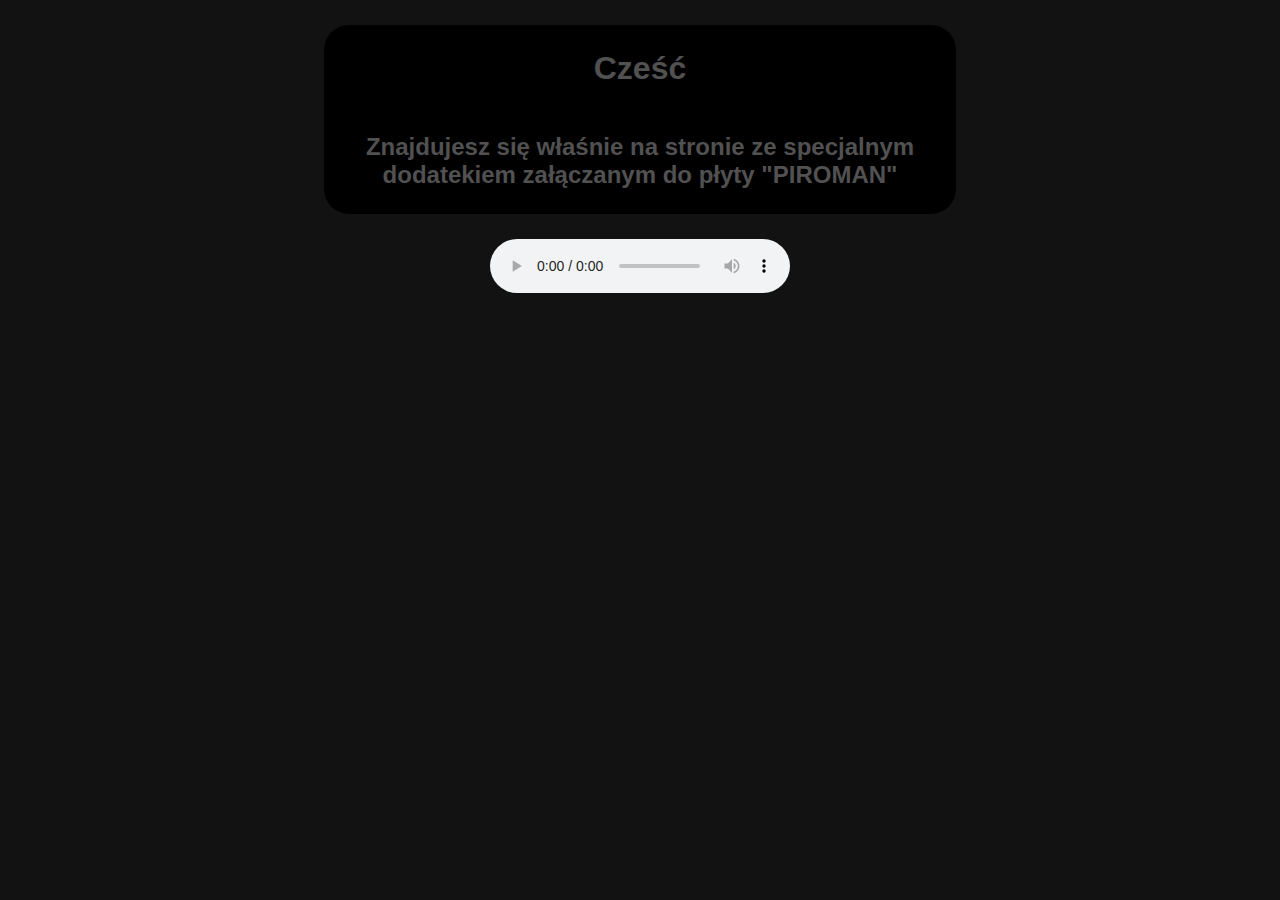
<file: 18372954758.html>
<!DOCTYPE html>
<html lang="en">
<head>
    <meta charset="UTF-8">
    <link rel="stylesheet" href="style2.css">
    <title>Strona specjalna</title>
</head>

<body>
    <span class="naglowek">
        <h1>Cześć</h1>
        <h2>Znajdujesz się właśnie na stronie ze specjalnym dodatekiem załączanym do płyty "PIROMAN"</h2>
        
    </span>
        <audio controls>
	        <source src="lokalizacja pliku w formacie 1" type='format 1'>
	        <source src="lokalizacja pliku w formacie 2" type='format 2'>
        </audio>
</body>
</html>
</file>
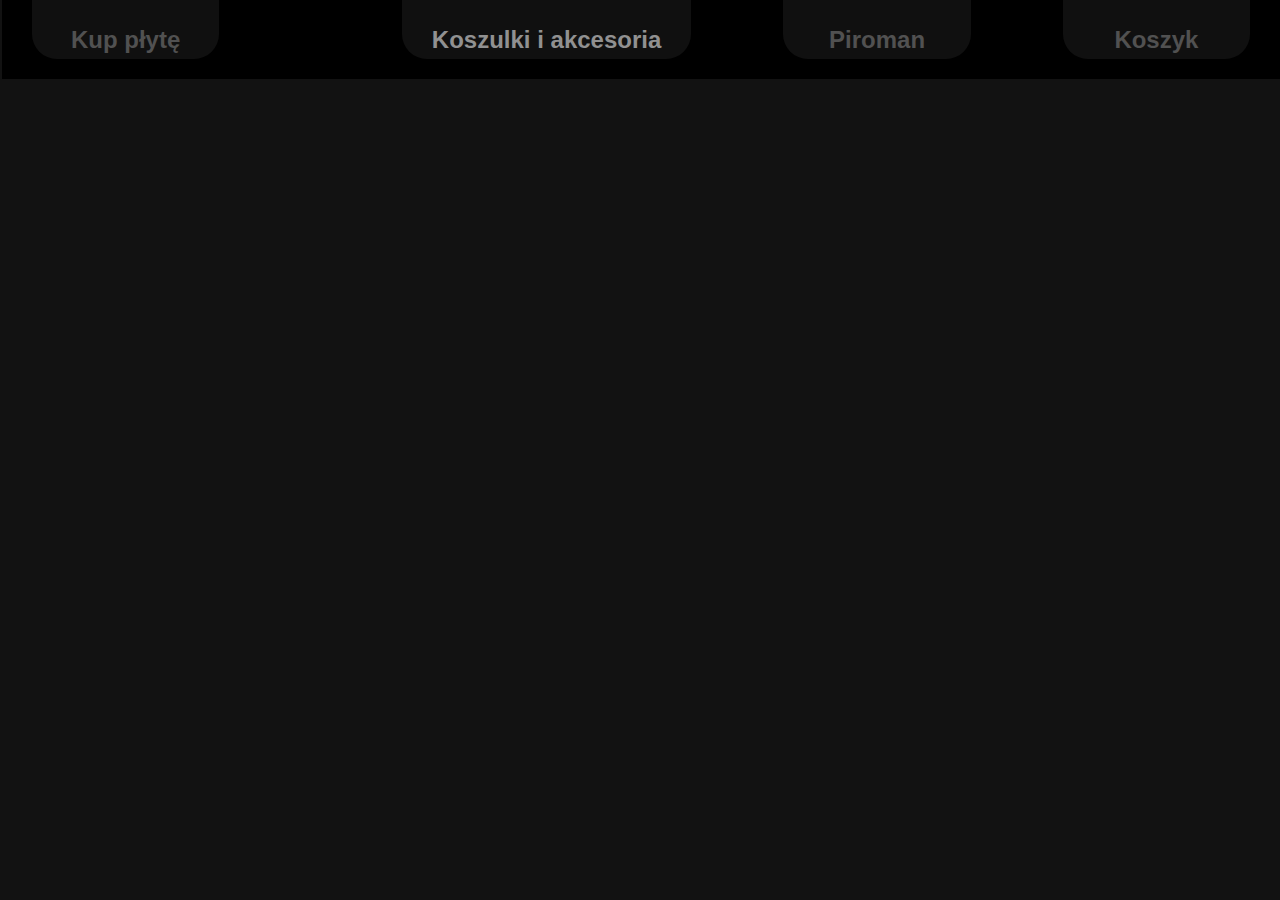
<file: koszulki.html>
<!DOCTYPE html>
<html lang="en">
<link rel="stylesheet" href="koszulki.css">
<head>
    <meta charset="UTF-8">
    <title>Koszulki i akcesoria</title>
</head>
<body>
   <div class="Menu">
       <span class="Plyty">
           <a href="Plyty.html"><p class="Kliknijaby">Kliknij aby przejść</p>
            <h2>Kup płytę</h2></a>
       </span>
       <span class="Koszulki">
           <a href="koszulki.html"><p class="Kliknijaby">Kliknij aby przejść</p>
            <h2 id="active">Koszulki i akcesoria</h2></a>
       </span>
       <span class="PIROMAN">
           <a href="index.html"><p class="Piroman">Kliknij aby przejść</p>
            <h2>Piroman</h2></a>
       </span>
       <span class="Koszyk">
           <a href="koszyk.html"><p class="Kliknijaby">Kliknij aby przejść</p>
            <h2>Koszyk</h2></a>
       </span>
       
   </div>
    
</body>
</html>
</file>
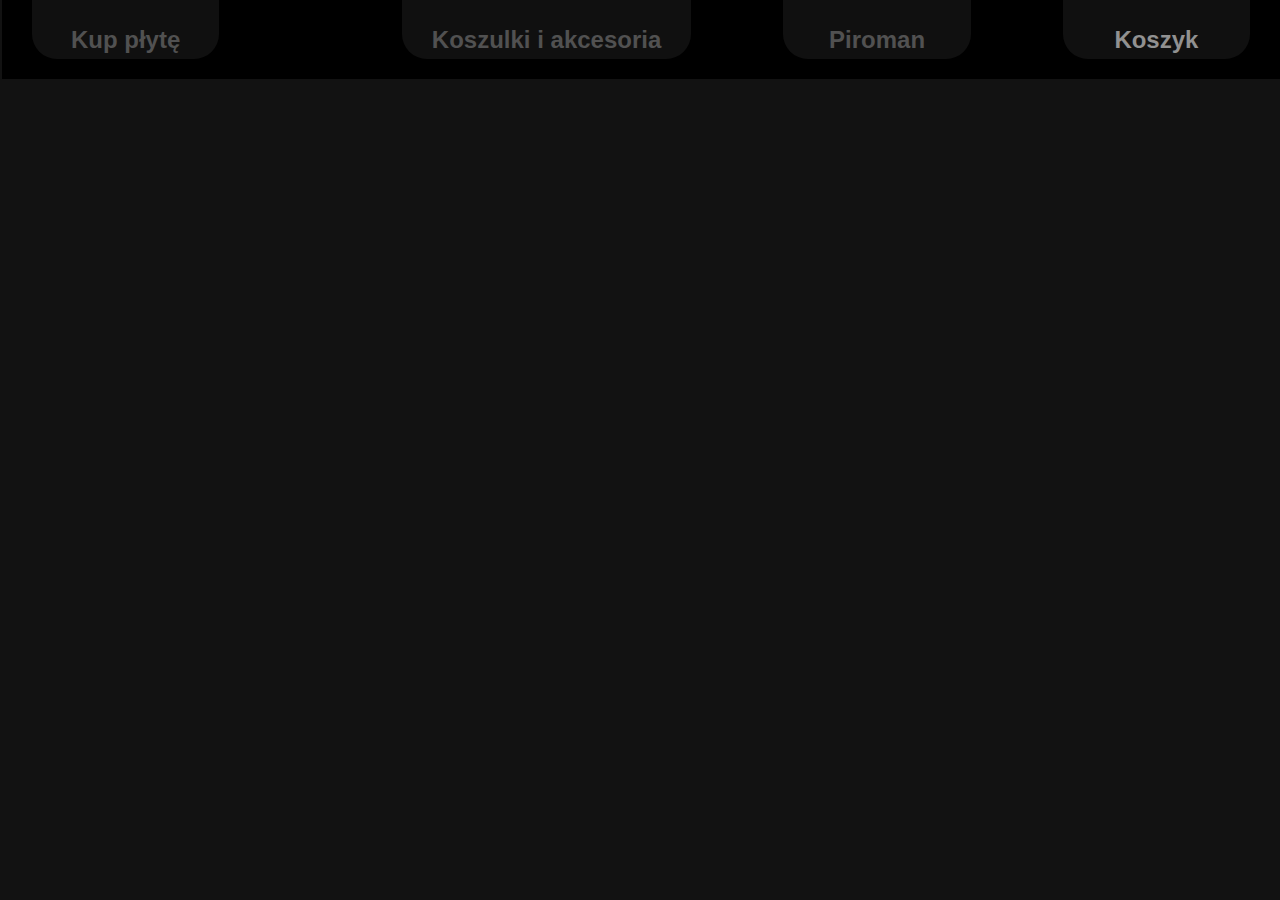
<file: koszyk.html>
<!DOCTYPE html>
<html lang="en">
<link rel="stylesheet" href="koszyk.css">
<head>
    <meta charset="UTF-8">
    <title>Koszyk</title>
</head>
<body>
   <div class="Menu">
       <span class="Plyty">
           <a href="Plyty.html"><p class="Kliknijaby">Kliknij aby przejść</p>
            <h2>Kup płytę</h2></a>
       </span>
       <span class="Koszulki">
           <a href="koszulki.html"><p class="Kliknijaby">Kliknij aby przejść</p>
            <h2>Koszulki i akcesoria</h2></a>
       </span>
       <span class="PIROMAN">
           <a href="index.html"><p class="Piroman">Kliknij aby przejść</p>
            <h2>Piroman</h2></a>
       </span>
       <span class="Koszyk">
           <a href="koszyk.html"><p class="Kliknijaby">Kliknij aby przejść</p>
            <h2 id="active">Koszyk</h2></a>
       </span>
       
   </div>
    
</body>
</html>
</file>
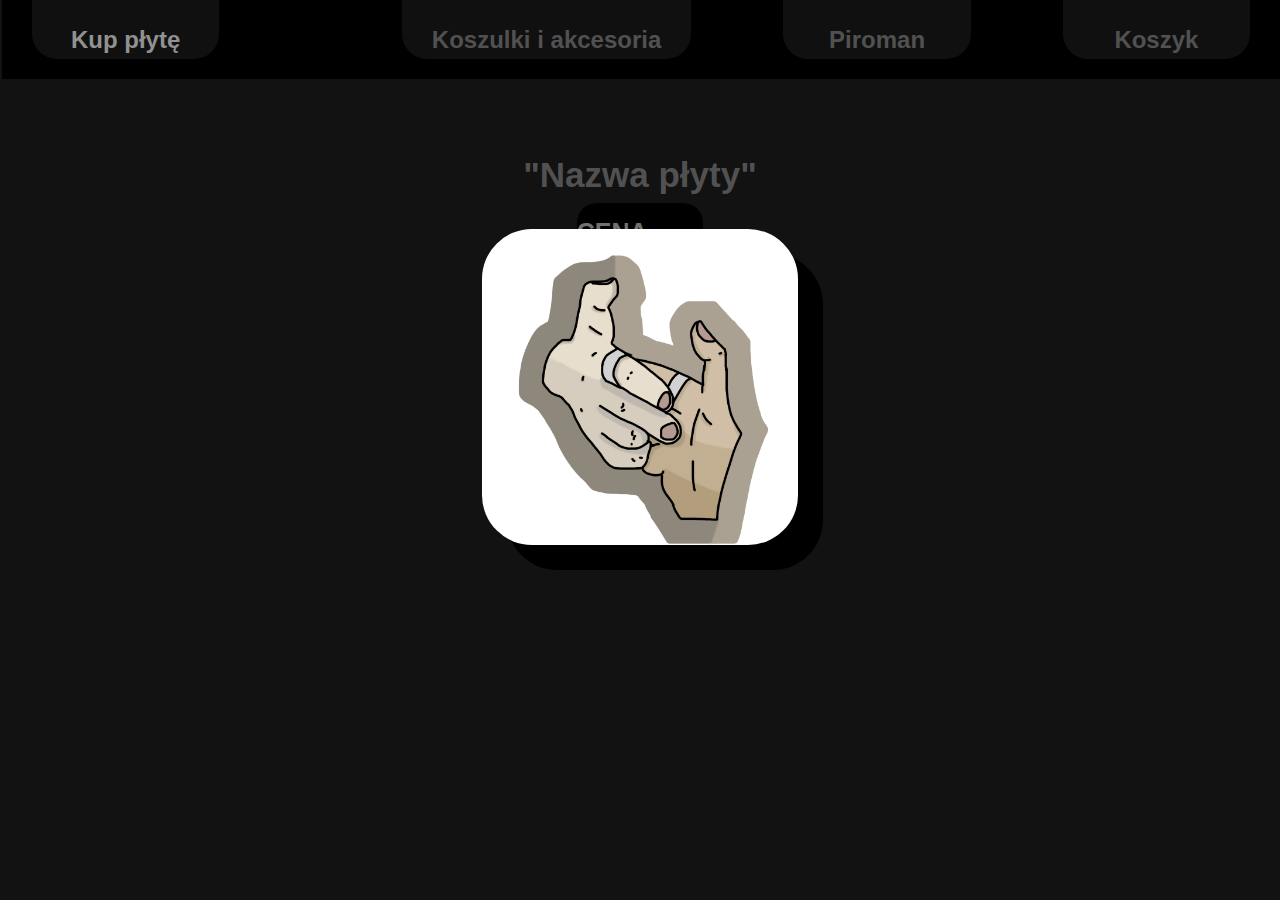
<file: Plyty.html>
<!DOCTYPE html>
<html lang="en">
<link rel="stylesheet" href="plyty.css">
<head>
    <meta charset="UTF-8">
    <title>Kup płytę</title>
</head>
<body>
   <div class="Menu">
       <span class="Plyty">
           <a href="Plyty.html"><p class="Kliknijaby">Kliknij aby przejść</p>
            <h2 id="active">Kup płytę</h2></a>
       </span>
       <span class="Koszulki">
           <a href="koszulki.html"><p class="Kliknijaby">Kliknij aby przejść</p>
            <h2>Koszulki i akcesoria</h2></a>
       </span>
       <span class="PIROMAN">
           <a href="index.html"><p class="Piroman">Kliknij aby przejść</p>
            <h2>Piroman</h2></a>
       </span>
       <span class="Koszyk">
           <a href="koszyk.html"><p class="Kliknijaby">Kliknij aby przejść</p>
            <h2>Koszyk</h2></a>
       </span>
       
   </div>
    <div class="plyta">
        <div class="opis">
            <h4 class="nazwa">"Nazwa płyty"</h4>
            <h4 class="cena">CENA 49.99zł</h4>
        </div>
        <img class="okladka" src="okladka.png">
    </div>
    
    
</body>
</html>
</file>
<file: style2.css>
body{
    background-color: #121212;
}

h1 {
    font-family: Arial;
    color: #515151;
    text-align: center;
    display: block;
    padding: 25px;
}

h2{
    font-family: Arial;
    color: #515151;
    text-align: center;
    display: block;
    padding-bottom: 25px;
    padding-left: 25px;
    padding-right: 25px;
}

span {
    display: block;
    background-color: black;
    border-radius: 25px;
    margin: 25px 25%;
    
}
audio {
    display: flex;
    margin: auto;
}
</file>
<file: koszulki.css>
body{
    background-color: #121212;
}
@font-face {
    font-family: Palaca;
    src:url(palaca.ttf)
    
}

img {
    display: block;
    margin: 30px auto ;
    font-size: 225px;
}
body{
    background-color: #121212;
}


.duze {
    display: block;
    font-family: Arial;
    font-size: 25px;
    text-align: center;
    background-color: #515151;
    margin: 0 35%;
    border-radius: 100px;
    
    
}
.Menu {
    display: flex;
    background-color: black;
    padding-left: 30px;
    padding-right: 30px;
    margin-top: -9px;
    margin-left: -6px;
    margin-right: -8px;
    
    
}
.Plyty h2 {
    color: #515151;
    padding: 30px 30px 5px 30px;
    background-color: #101010;
    border-bottom-left-radius: 25px;
    border-bottom-right-radius: 25px;
    margin-top: 0;
    text-align: center;
}

.Plyty p {
    color: #515151;
    padding: 28px 30px 5px 30px;
    text-align: center;
    background-color: #101010;
    margin-bottom: -10px;
    
}

.Plyty {
    margin-top: -60px;
    margin-right: 15%;
}

span:hover{
    transform: translateY(20px);
    cursor: pointer;
    
}
span {
    transition:  transform 0.5s ease, all 0.5s ease;
    
    font-family: Arial;
}

.Koszulki h2 {
    color: #515151;
    padding: 30px 30px 5px 30px;
    background-color: #101010;
    border-bottom-left-radius: 25px;
    border-bottom-right-radius: 25px;
    margin-top: 0;
    text-align: center;
}

.Koszulki p {
    color: #515151;
    padding: 28px 30px 5px 30px;
    text-align: center;
    background-color: #101010;
    margin-bottom: -10px;
    
}

.Koszulki {
    margin-top: -60px;
    
}

.pole {
    background-color: #515151;
    display: block;
    border-radius: 24px;
    text-align: center;
    border: 0px;
    padding: 10px 10px;
    outline: none;
    margin: auto;
    transition: 0.5s ease;
}

.ok {
    color: black;
    background-color: #515151;
    text-align: center;
    border: 0px;
    padding: 10px 10px;
    outline: none;
    border-radius: 24px;
    display: block;
    margin: auto;
    transition: 0.5s ease;
}
.ok:hover {
    transform: translateY(5px);
    background-color: #313131;
    cursor: pointer;
    color: white;
}
.pole:hover {
    opacity: 0.5;
    
}
.Koszyk h2 {
    color: #515151;
    padding: 30px 30px 5px 30px;
    background-color: #101010;
    border-bottom-left-radius: 25px;
    border-bottom-right-radius: 25px;
    margin-top: 0;
    text-align: center;
}
.Koszyk p {
    color: #515151;
    padding: 28px 30px 5px 30px;
    text-align: center;
    background-color: #101010;
    margin-bottom: -10px;
    
}
.Koszyk {
    margin-top: -60px;
    margin-left: auto;
}

a {
    text-decoration: none;
    
}
.PIROMAN h2 {
    color: #515151;
    padding: 30px 30px 5px 30px;
    background-color: #101010;
    border-bottom-left-radius: 25px;
    border-bottom-right-radius: 25px;
    margin-top: 0;
    text-align: center;
}
.PIROMAN p {
    color: #515151;
    padding: 28px 30px 5px 30px;
    text-align: center;
    background-color: #101010;
    margin-bottom: -10px;
    
}
.PIROMAN {
    margin-top: -60px;
    margin-left: auto;
}
#active {
    color: #919191;
    
}
</file>
<file: koszyk.css>
@font-face {
    font-family: Palaca;
    src:url(palaca.ttf)
    
}

img {
    display: block;
    margin: 30px auto ;
    font-size: 225px;
}
body{
    background-color: #121212;
}


.duze {
    display: block;
    font-family: Arial;
    font-size: 25px;
    text-align: center;
    background-color: #515151;
    margin: 0 35%;
    border-radius: 100px;
    
    
}
.Menu {
    display: flex;
    background-color: black;
    padding-left: 30px;
    padding-right: 30px;
    margin-top: -9px;
    margin-left: -6px;
    margin-right: -8px;
    
    
}
.Plyty h2 {
    color: #515151;
    padding: 30px 30px 5px 30px;
    background-color: #101010;
    border-bottom-left-radius: 25px;
    border-bottom-right-radius: 25px;
    margin-top: 0;
    text-align: center;
}

.Plyty p {
    color: #515151;
    padding: 28px 30px 5px 30px;
    text-align: center;
    background-color: #101010;
    margin-bottom: -10px;
    
}

.Plyty {
    margin-top: -60px;
    margin-right: 15%;
}

span:hover{
    transform: translateY(20px);
    cursor: pointer;
    
}
span {
    transition:  transform 0.5s ease, all 0.5s ease;
    
    font-family: Arial;
}

.Koszulki h2 {
    color: #515151;
    padding: 30px 30px 5px 30px;
    background-color: #101010;
    border-bottom-left-radius: 25px;
    border-bottom-right-radius: 25px;
    margin-top: 0;
    text-align: center;
}

.Koszulki p {
    color: #515151;
    padding: 28px 30px 5px 30px;
    text-align: center;
    background-color: #101010;
    margin-bottom: -10px;
    
}

.Koszulki {
    margin-top: -60px;
    
}

.pole {
    background-color: #515151;
    display: block;
    border-radius: 24px;
    text-align: center;
    border: 0px;
    padding: 10px 10px;
    outline: none;
    margin: auto;
    transition: 0.5s ease;
}

.ok {
    color: black;
    background-color: #515151;
    text-align: center;
    border: 0px;
    padding: 10px 10px;
    outline: none;
    border-radius: 24px;
    display: block;
    margin: auto;
    transition: 0.5s ease;
}
.ok:hover {
    transform: translateY(5px);
    background-color: #313131;
    cursor: pointer;
    color: white;
}
.pole:hover {
    opacity: 0.5;
    
}
.Koszyk h2 {
    color: #515151;
    padding: 30px 30px 5px 30px;
    background-color: #101010;
    border-bottom-left-radius: 25px;
    border-bottom-right-radius: 25px;
    margin-top: 0;
    text-align: center;
}
.Koszyk p {
    color: #515151;
    padding: 28px 30px 5px 30px;
    text-align: center;
    background-color: #101010;
    margin-bottom: -10px;
    
}
.Koszyk {
    margin-top: -60px;
    margin-left: auto;
}

a {
    text-decoration: none;
    
}
.PIROMAN h2 {
    color: #515151;
    padding: 30px 30px 5px 30px;
    background-color: #101010;
    border-bottom-left-radius: 25px;
    border-bottom-right-radius: 25px;
    margin-top: 0;
    text-align: center;
}
.PIROMAN p {
    color: #515151;
    padding: 28px 30px 5px 30px;
    text-align: center;
    background-color: #101010;
    margin-bottom: -10px;
    
}
.PIROMAN {
    margin-top: -60px;
    margin-left: auto;
}
#active {
    color: #919191;
    
}
</file>
<file: plyty.css>
body{
    background-color: #121212;
}
.Menu {
    display: flex;
    background-color: black;
    padding-left: 30px;
    padding-right: 30px;
    margin-top: -9px;
    margin-left: -6px;
    margin-right: -8px;
    
    
}
.Plyty h2 {
    color: #515151;
    padding: 30px 30px 5px 30px;
    background-color: #101010;
    border-bottom-left-radius: 25px;
    border-bottom-right-radius: 25px;
    margin-top: 0;
    text-align: center;
}

.Plyty p {
    color: #515151;
    padding: 28px 30px 5px 30px;
    text-align: center;
    background-color: #101010;
    margin-bottom: -10px;
    
}

.Plyty {
    margin-top: -60px;
    margin-right: 15%;
}

span:hover{
    transform: translateY(20px);
    cursor: pointer;
    
}
span {
    transition:  transform 0.5s ease, all 0.5s ease;
    
    font-family: Arial;
}

.Koszulki h2 {
    color: #515151;
    padding: 30px 30px 5px 30px;
    background-color: #101010;
    border-bottom-left-radius: 25px;
    border-bottom-right-radius: 25px;
    margin-top: 0;
    text-align: center;
}

.Koszulki p {
    color: #515151;
    padding: 28px 30px 5px 30px;
    text-align: center;
    background-color: #101010;
    margin-bottom: -10px;
    
}

.Koszulki {
    margin-top: -60px;
    
}
.Koszyk h2 {
    color: #515151;
    padding: 30px 30px 5px 30px;
    background-color: #101010;
    border-bottom-left-radius: 25px;
    border-bottom-right-radius: 25px;
    margin-top: 0;
    text-align: center;
}
.Koszyk p {
    color: #515151;
    padding: 28px 30px 5px 30px;
    text-align: center;
    background-color: #101010;
    margin-bottom: -10px;
    
}
.Koszyk {
    margin-top: -60px;
    margin-left: auto;
}

a {
    text-decoration: none;
    
}
.PIROMAN h2 {
    color: #515151;
    padding: 30px 30px 5px 30px;
    background-color: #101010;
    border-bottom-left-radius: 25px;
    border-bottom-right-radius: 25px;
    margin-top: 0;
    text-align: center;
}
.PIROMAN p {
    color: #515151;
    padding: 28px 30px 5px 30px;
    text-align: center;
    background-color: #101010;
    margin-bottom: -10px;
    
}
.PIROMAN {
    margin-top: -60px;
    margin-left: auto;
}
#active {
    color: #919191;
    
}
.plyta img {
    width: 25%;
    box-shadow: 25px 25px;
    display: block;
    margin: auto;
    margin-top: -130px;
    border-radius: 50px;
    transition: 0.5s ease;
    z-index: 1;
}
.plyta img:hover {
    transform: translateY(60px);
    
}
.nazwa {
    justify-content: center;
    display: flex;
    z-index: 0;
    margin-top: 6%;
    font-family: Arial;
    color: #515151;
    margin-bottom: -25px;
    font-size: 35px;
    
}
.cena {
    justify-content: center;
    display: flex;
    font-size: 25px;
    font-family: Arial;
    color: #717171;
    background-color: black;
    margin-left: 45%;
    margin-right: 45%;
    border-top-left-radius: 20px;
    border-top-right-radius: 20px;
    padding-bottom: 50px;
    padding-top: 15px
}
</file>
